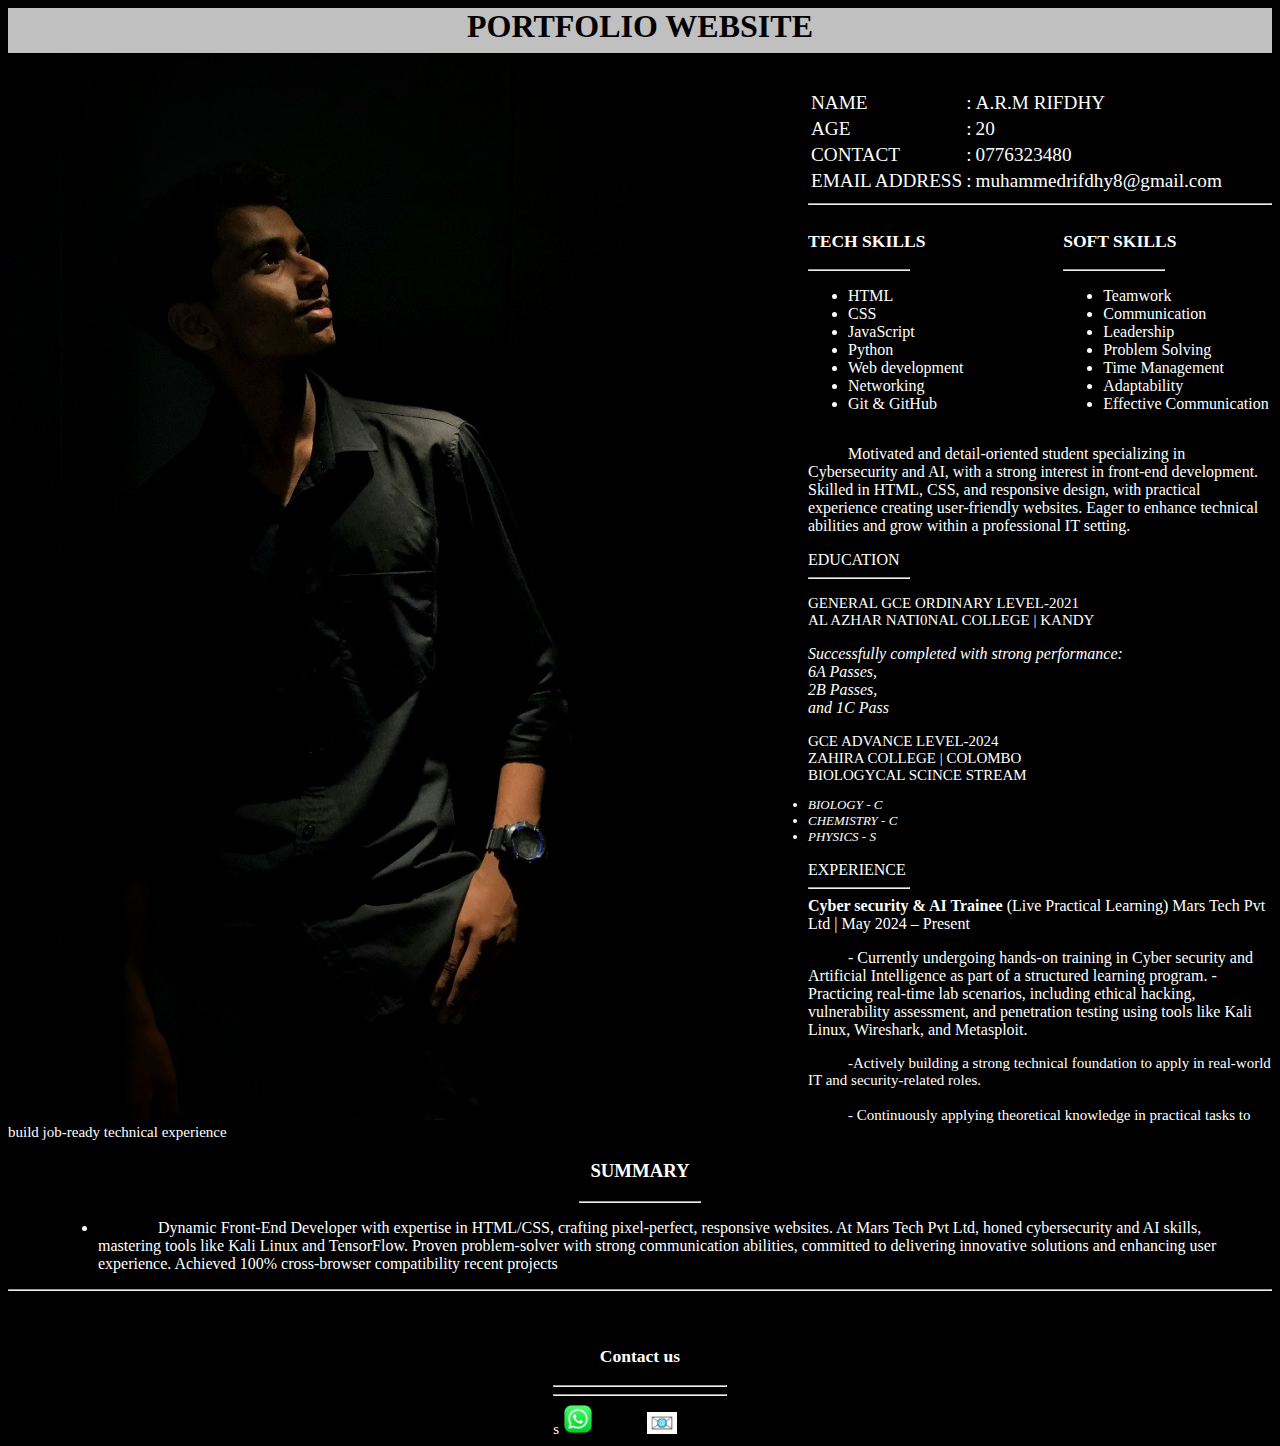
<file: Resume/index.html>
<link rel="stylesheet" href="style.css">
<body>
    <center style="background-color: silver; color: black; height: 1.2cm;"><h1>PORTFOLIO WEBSITE</h1></center>
    <img src="WhatsApp Image 2025-09-28 at 22.47.13_4d2a041b.jpg"  width="800px">
<br><br>
<table>
    <tr>
        <td>
            NAME  
        </td>
        <td>:</td>
        <td style=>A.R.M RIFDHY</td>
    </tr>
    <tr>
        <td>
            AGE
        </td>
        <td>:</td>
        <td>
            20
        </td>
    </tr>
    <tr>
        <td>CONTACT </td>
        <td>:</td>
        <td>0776323480</td>
    </tr>
    <tr>
        <td>EMAIL ADDRESS </td>
        <td>:</td>
        <td>muhammedrifdhy8@gmail.com</td>
    </tr>
    
</table>
<hr>


<div style="display: flex; justify-content: space-between;">
    <!-- TECH SKILLS -->
    <div style="width: 45%;">
        <h3>TECH SKILLS</h3> 
        <hr width="100" align="left">
        
        <ul style="font-size: 16;">
            <li>HTML</li>
            <li>CSS</li>
            <li>JavaScript</li>
            <li>Python</li>
            <li>Web development</li>
            <li>Networking</li>
            <li>Git & GitHub</li>
        </ul>
    </div>

    <!-- SOFT SKILLS -->
    <div style="width: 45%;">
        <h3>SOFT SKILLS</h3>
        <hr width="100" align="left">
        <ul style="font-size: 16;">
            <li>Teamwork</li>
            <li>Communication</li>
            <li>Leadership</li>
            <li>Problem Solving</li>
            <li>Time Management</li>
            <li>Adaptability</li>
            <li>Effective Communication</li>
        </ul>
    </div>
</div>


<p style="text-indent: 40px;">
      Motivated and detail-oriented student specializing in Cybersecurity and AI, with a strong interest in front-end development. Skilled in HTML, CSS, and responsive design, with practical experience creating user-friendly websites. Eager to enhance technical abilities and grow within a professional IT setting.
</p>
<h>EDUCATION</h><hr align="left" width="100">
<p>
    <div>GENERAL GCE ORDINARY LEVEL-2021<BR>
        AL AZHAR NATI0NAL COLLEGE | KANDY<br></div>
        <P style="font-style: italic;">Successfully completed with strong performance: <br> 6A Passes,<br>
2B Passes,<br> and 1C Pass 
</P>
<div>GCE ADVANCE LEVEL-2024<br>
ZAHIRA COLLEGE | COLOMBO<br>
BIOLOGYCAL SCINCE STREAM</div>
<ul style="font-style: italic; font-size: 13px;">
    <li>BIOLOGY - C</li>
    <LI>CHEMISTRY - C</LI>
    <li>PHYSICS - S </li>
</ul>

        
    </p>
<h>EXPERIENCE</h><hr align="left" width="100">
<b>Cyber security & AI Trainee</b> (Live Practical Learning) Mars Tech
Pvt Ltd | May 2024 – Present

<p style="text-indent: 40px;">
 - Currently undergoing hands-on training in Cyber security and Artificial
Intelligence as part of a structured learning program. - Practicing real-time
lab scenarios, including ethical hacking, vulnerability assessment, and
penetration testing using tools like Kali Linux, Wireshark, and Metasploit.<br>

<div style="text-indent: 40px;"> -Actively building a strong technical foundation to apply in real-world IT
and security-related roles.</div><br>
<div style="text-indent: 40px;">- Continuously applying theoretical knowledge in practical tasks to build
job-ready technical experience</div>
</p>
<center><h3>SUMMARY</h3></center><hr style="width: 120;"">
<ul class="SUMMARY">
<li style="text-indent: 60px;">Dynamic Front-End Developer with expertise in HTML/CSS, crafting
pixel-perfect, responsive websites. At Mars Tech Pvt Ltd, honed
cybersecurity and AI skills, mastering tools like Kali Linux and
TensorFlow. Proven problem-solver with strong communication
abilities, committed to delivering innovative solutions and enhancing
user experience. Achieved 100% cross-browser compatibility 
recent projects</li></ul>
<hr>
<center>
    <div class="contact">
        <h3>Contact us</h3>
        <hr>
        <hr>s

     <nav> <a  href="https://wa.me/+940766736677" target="_blank"> 
        <img src="15713434.png" width="30px">
    </a>
    </nav>
    <nav>

    <a  href="mailto:muhammedrifdhy8@gmail.com" target="_blank">
        <img src="OIP.jpg" width="30px"> 
    </a>
    </nav>
    </div>
    </center>

</body>
</file>
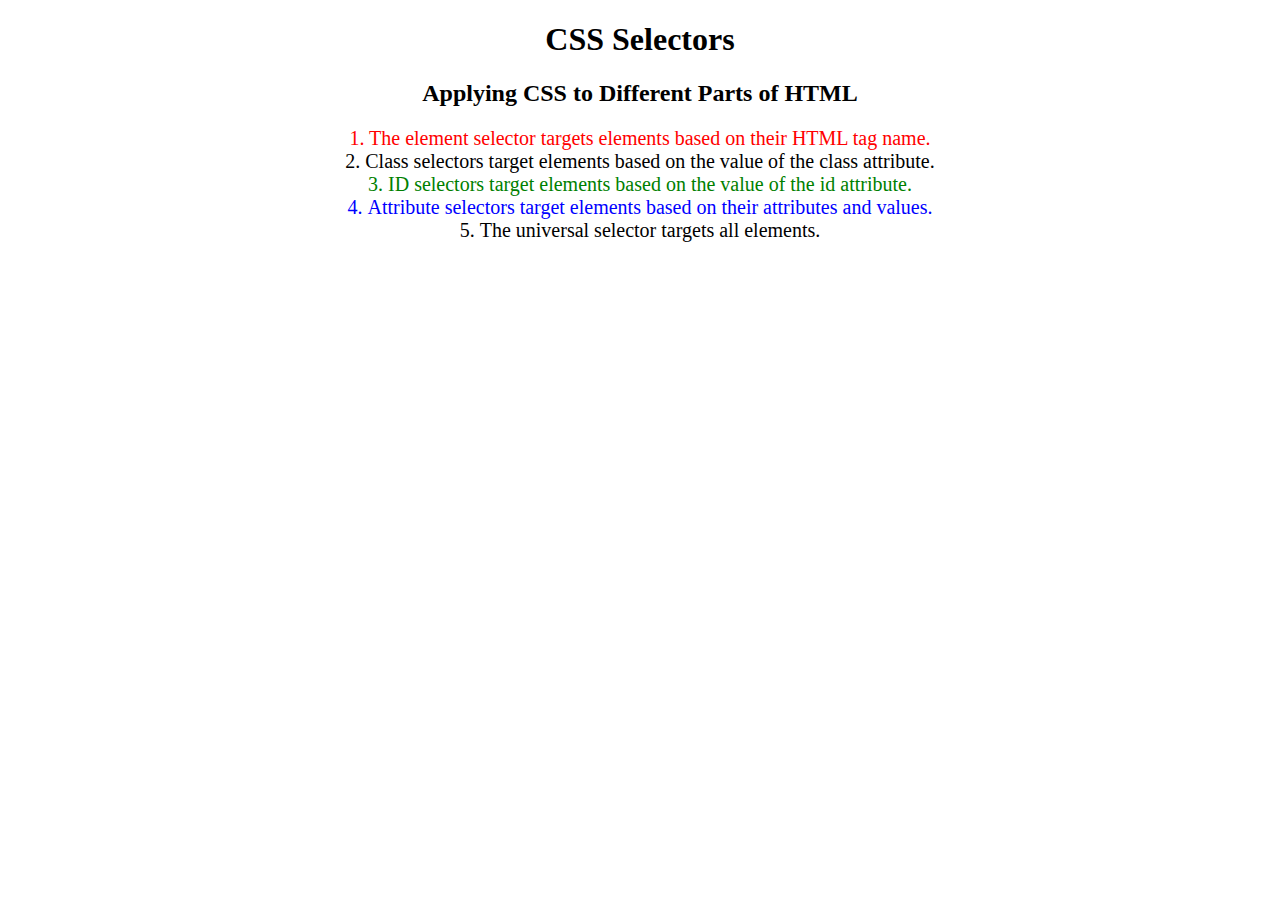
<file: 5.3+CSS+Selectors/5.3 CSS Selectors/index.html>
<!DOCTYPE html>
<html lang="en">

<head>
  <meta charset="UTF-8">
  <title>CSS Selectors</title>
  <link rel="stylesheet" href="./style.css" />
</head>

<body>
  <h1 style="text-align: center;">CSS Selectors</h1>  
  <h2>Applying CSS to Different Parts of HTML</h2>
  <!-- TODO 1: Set the CSS for all paragraph tags to "color: red" -->
  <p class="note">1. The element selector targets elements based on their HTML tag name.</p>

  <ol>
    <!-- TODO 2: Set the CSS for all elements with a class of "note" to "font-size: 20px" -->
    <li class="note" value="2">Class selectors target elements based on the value of the class attribute.</li>

    <!-- TODO 3: Set the CSS for the element with an id of "id-selector-demo" to "color: green" -->
    <li class="note" id="id-selector-demo" value="3">ID selectors target elements based on the value of the id
      attribute.</li>

    <!-- TODO 4: Set the CSS for the li elements that have the "value" attribute set to "4" to have "color: blue" -->
    <li class="note" value="4">Attribute selectors target elements based on their attributes and values.</li>

    <!-- TODO 5: Set all elements to have "text-align: center" -->
    <li class="note" value="5">The universal selector targets all elements.</li>
  </ol>

</body>

</html>
</file>
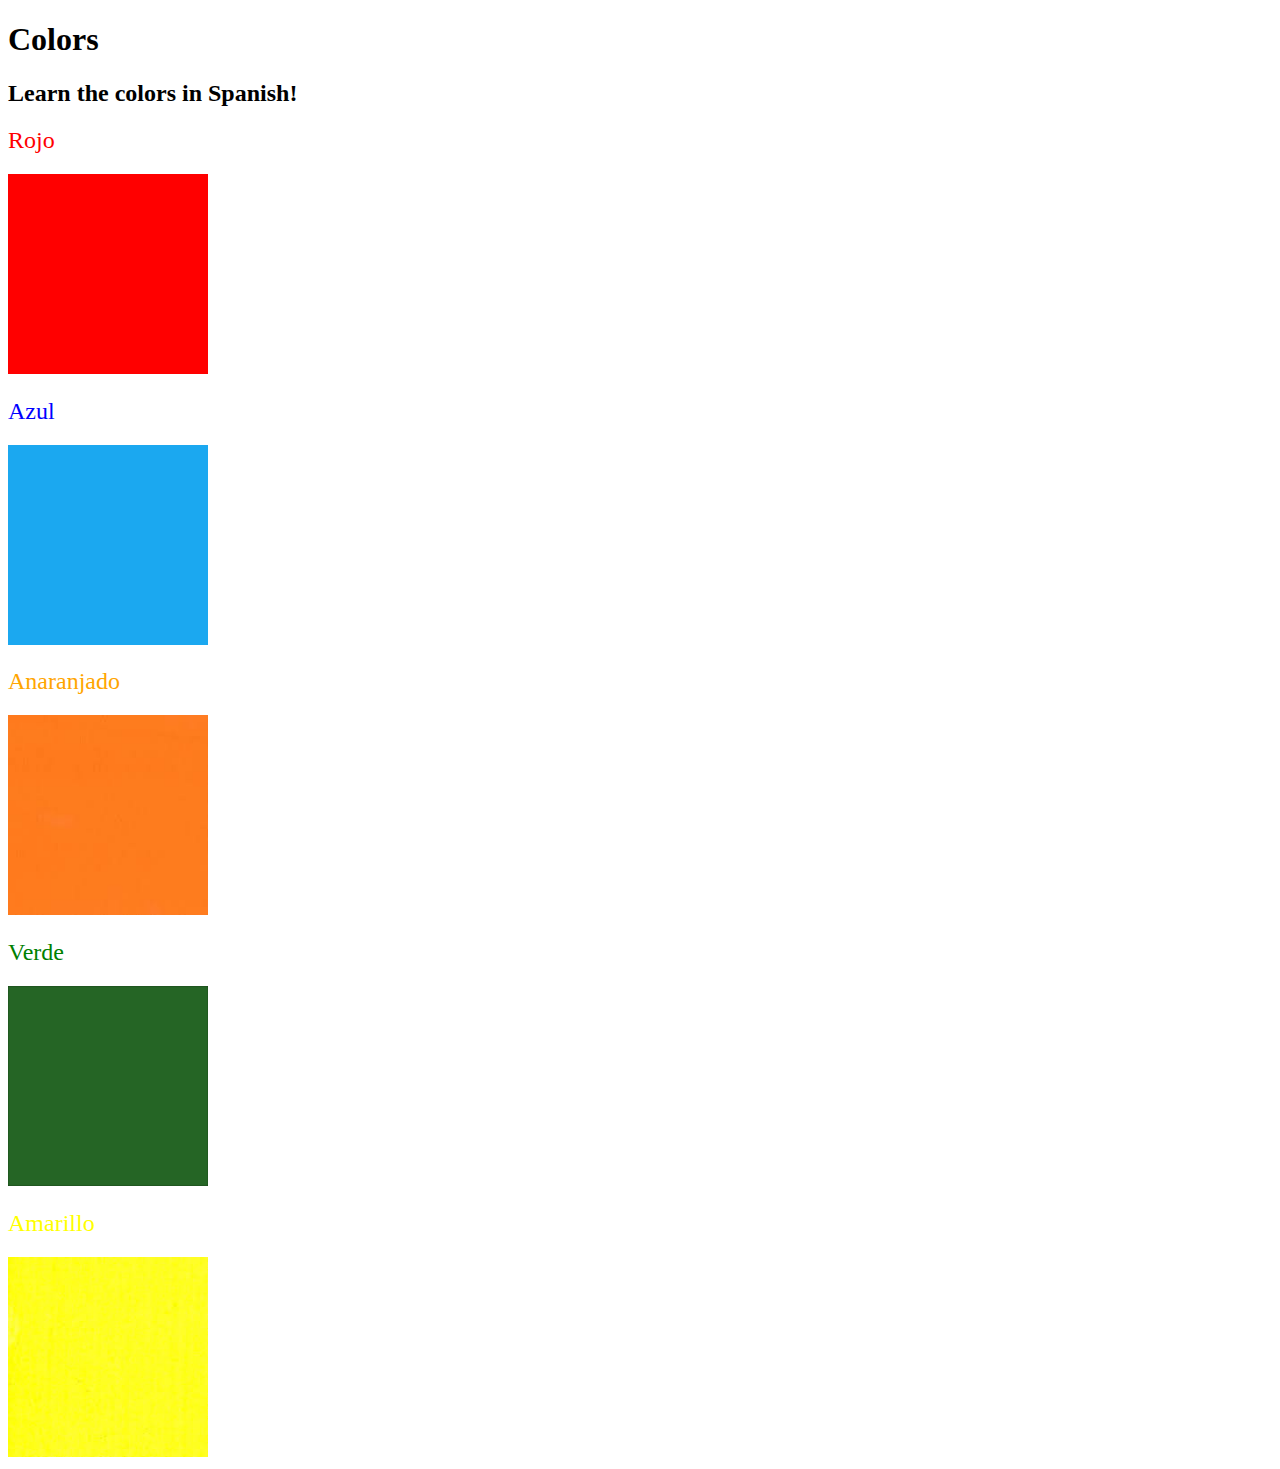
<file: Cyber Security/Full Stack Development/5.4+Color+Vocab+Project/index.html>
<!DOCTYPE html>
<html lang="en">
  <head>
    <meta charset="UTF-8" />
    <title>Spanish Vocabulary</title>
    <link rel="stylesheet" href="./style.css" />
  </head>

  <body>
    <h1>Colors</h1>
    <h2>Learn the colors in Spanish!</h2>
    <h2 class="color-title" id="red">Rojo</h2>
    <img src="./assets/images/red.png" alt="red" />

    <h2 class="color-title" id="blue">Azul</h2>
    <img src="./assets/images/blue.png" alt="blue" />

    <h2 class="color-title" id="orange">Anaranjado</h2>
    <img src="./assets/images/orange.png" alt="orange" />

    <h2 class="color-title" id="green">Verde</h2>
    <img src="./assets/images/green.png" alt="green" />

    <h2 class="color-title" id="yellow">Amarillo</h2>
    <img src="./assets/images/yellow.png" alt="yellow" />
  </body>
</html>

<!-- 
TODOs
IMPORTANT: You should not need to make ANY CHANGES to index.html
All code should be written in your CSS file.

1. Create a CSS file and incorporate it as an external stylesheet.
2. Use CSS to style each of the color titles to meaning. 
Hint: Use the id to help if you don't know the words in spanish.
3. Use CSS to change all the color titles to have "font-weight: normal;"
4. Use CSS (not HTML) to make all the images 200px heigh and 200px wide. 
Hint: 
https://developer.mozilla.org/en-US/docs/Web/CSS/height
https://developer.mozilla.org/en-US/docs/Web/CSS/width
-->
</file>
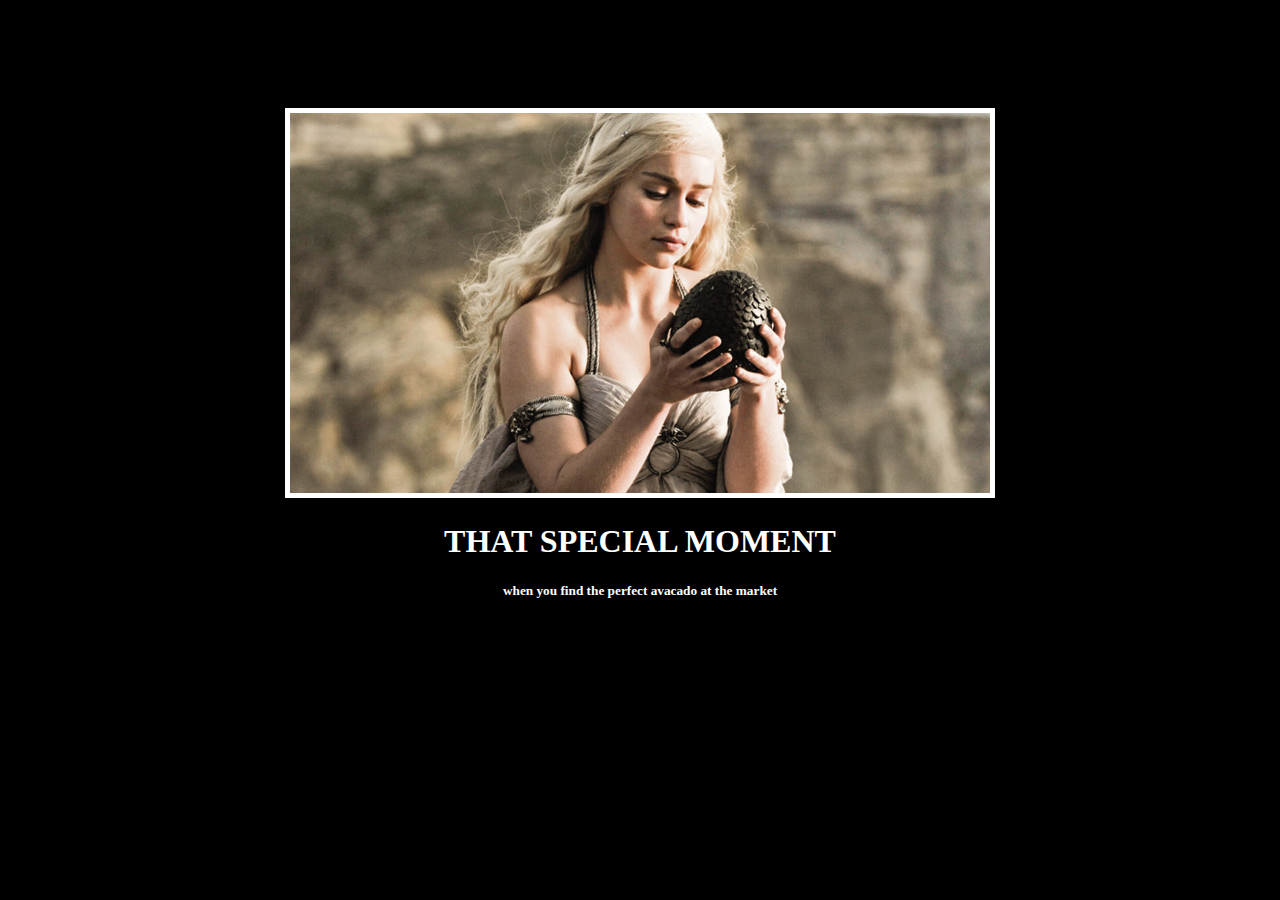
<file: Cyber Security/Full Stack Development/6.4 Motivation Meme Project/index.html>
<!-- 
  TODO: Create a motivational post website.
Style it how ever you like. 
Look at the goal image for inspiration.
But it must have the following features:
1. The main h1 text should be using the Regular Libre Baskerville Font from Google Fonts:
  https://fonts.google.com/specimen/Libre+Baskerville
2. The text should be white and background black.
3. Add your own image into the images folder inside assets. It should have a 5px white border.
4. The text should be center aligned.
5. Create a div to contain the h1, p and img elements. Adjust the margins so that the image and text are centered on the page. 
  Hint: You horizontally center a div by giving it a width of 50% and a margin-left of 25%.
  Hint: Set the image to have a width of 100% so it fills the div. 
6. Read about the text-transform property on MDN docs to make the h1 uppercase with CSS.
  https://developer.mozilla.org/en-US/docs/Web/CSS/text-transform 
-->
  <!DOCTYPE html>
  <html lang="en">
  <head>
    <meta charset="UTF-8">
    <meta name="viewport" content="width=device-width, initial-scale=1.0">
    <title>Document</title>
    <link rel="stylesheet" href="style.css">
  </head>
  <body>
    <img src="./assets/images/daenerys.jpeg">
    <h1> THAT SPECIAL MOMENT </h1>
    <h5>when you find the perfect avacado at the market</h5>
    
  </body>
  </html>
</file>
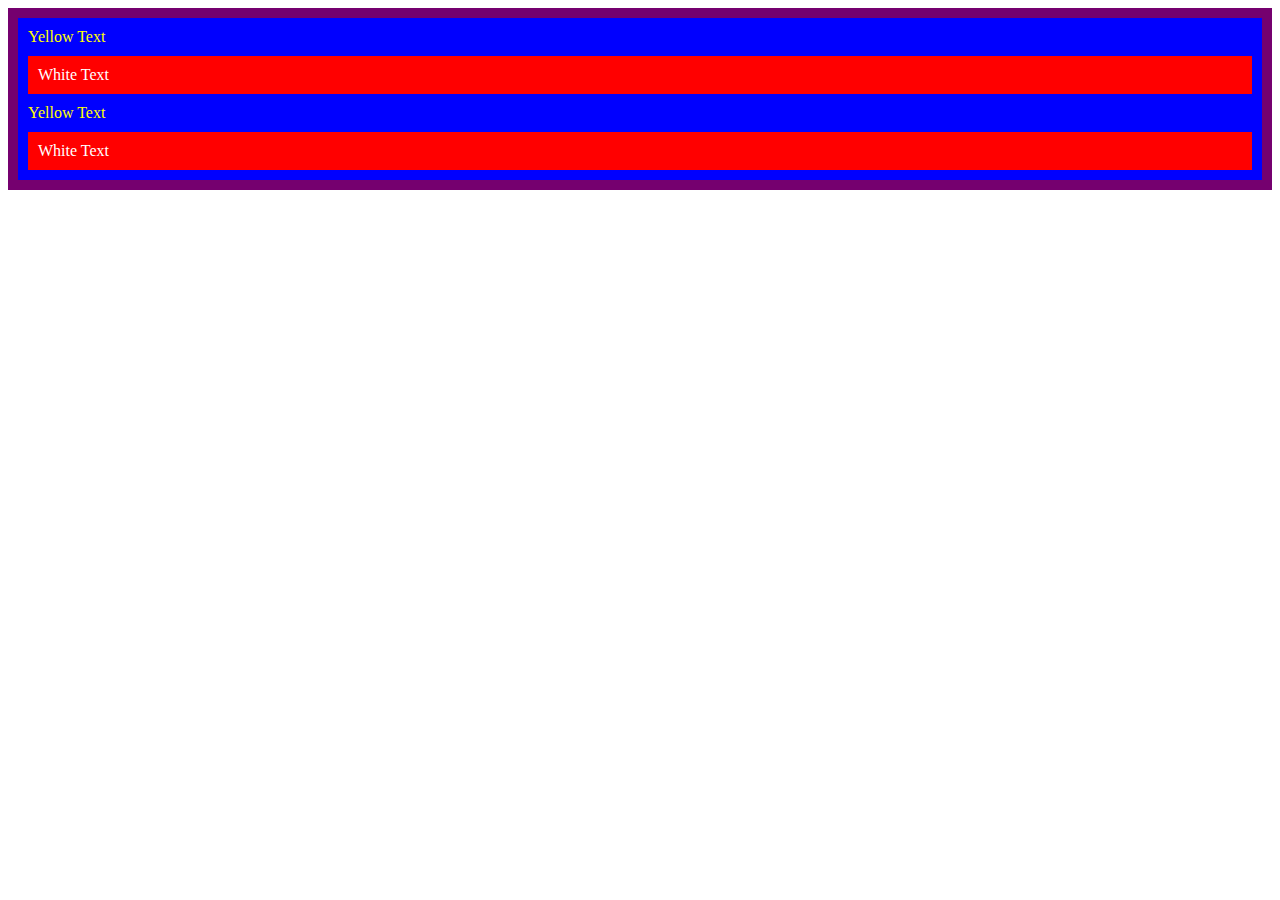
<file: Cyber Security/Full Stack Development/7.0+CSS+Cascade/index.html>
<!DOCTYPE html>
<html lang="en">

<head>
  <meta charset="UTF-8">
  <title>CSS Cascade</title>
  <link rel="stylesheet" href="./style.css">
</head>

<body>
  <div id="outer-box" class="box">

    <div class="box">
      <p>Yellow Text</p>
      <div class="box inner-box">
        <p class="white-text">White Text</p>
      </div>
    </div>

    <div class="box">
      <p>Yellow Text</p>
      <div class="box inner-box">
        <p class="white-text">White Text</p>
      </div>
    </div>
    
  </div>
</body>

</html>
</file>
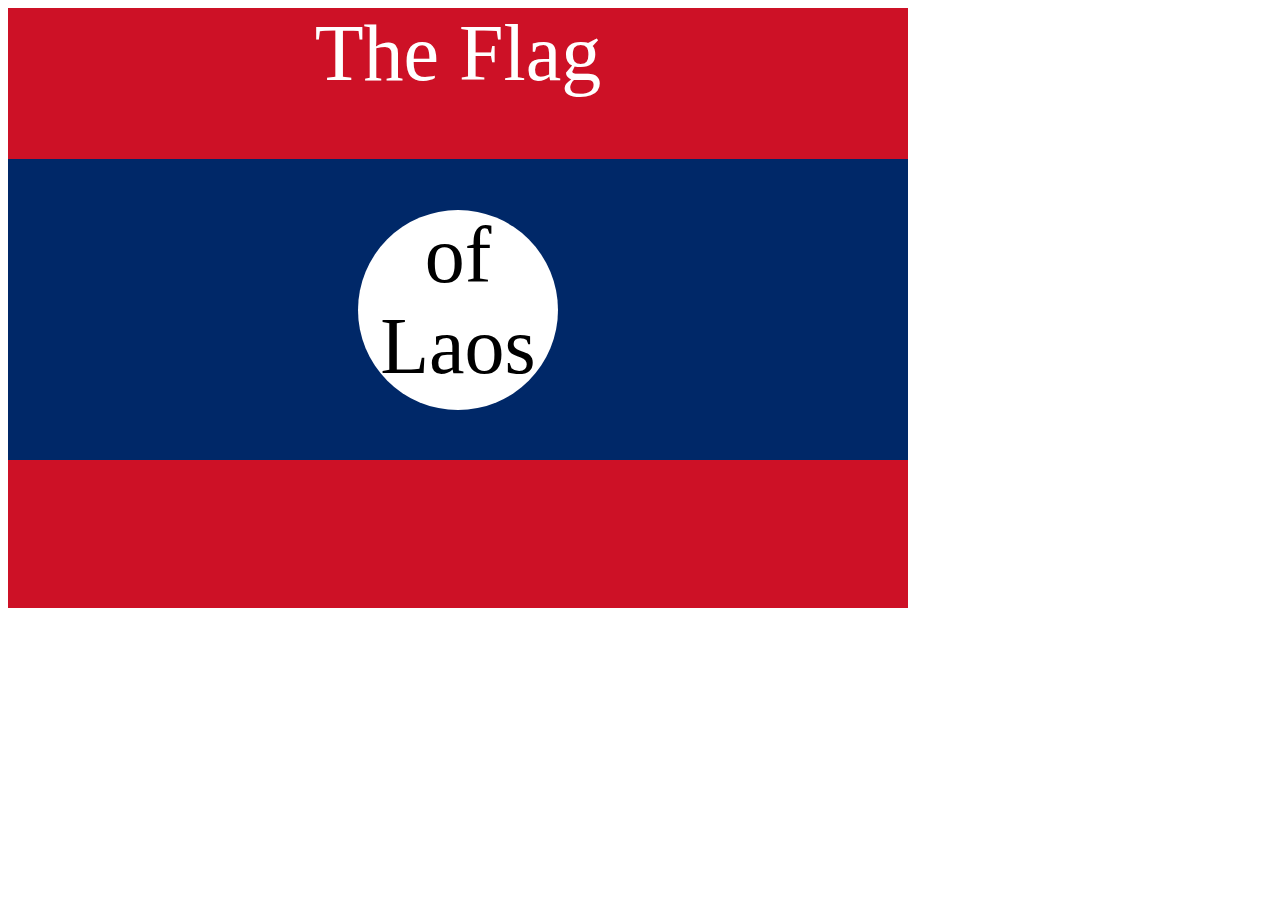
<file: Cyber Security/Full Stack Development/7.3 CSS Flag Project/index.html>
<!DOCTYPE html>
<html lang="en">

<head>
  <meta charset="UTF-8">
  <title>CSS Flag Project</title>
  <style>
    /* Write your CSS Code here */
    .flag{
      background-color: #CD1126;
      width: 900px;
      height: 600px;
      position: relative;
    }
  #theflag{
    text-align: center;
    color: white;
    font-size: 80px;
  }
#div1{
    background-color:  #002868; 
    width: 900px;
    height: 250px;
    margin-top: 60px;
    padding-top: 1.1px;
    padding-bottom: 50px;
}
#oflaos{
  border-radius: 50%; 
  background-color: rgb(255, 255, 255);
  font-size: 70px;
  text-align: center;
  width: 200px;
  height: 200px;
  margin-left: 350px;
  margin-top: 50px; 
}
p{
  color: black;
  font-size: 5rem;
  text-align: center;
  padding: 0;
  margin: 0;
}
  </style>
</head>

<!-- 
  IMPORTANT! Do not change any HTML
Don't add any classes/ids/elements 
Use what you know about combining selectors 
and CSS specificity instead.
Hint 1: The flag is 900px by 600px and the circle is 200px by 200px.
Hint 2: You can use CSS inspection to get the colors from
https://appbrewery.github.io/flag-of-laos/
-->

<body>
  <div class="flag">
    <p id="theflag">The Flag</p>
    <div id="div1">
      <div id="oflaos">
        <p>of Laos</p>
      </div>
    </div>
  </div>
</body>

</html>
</file>
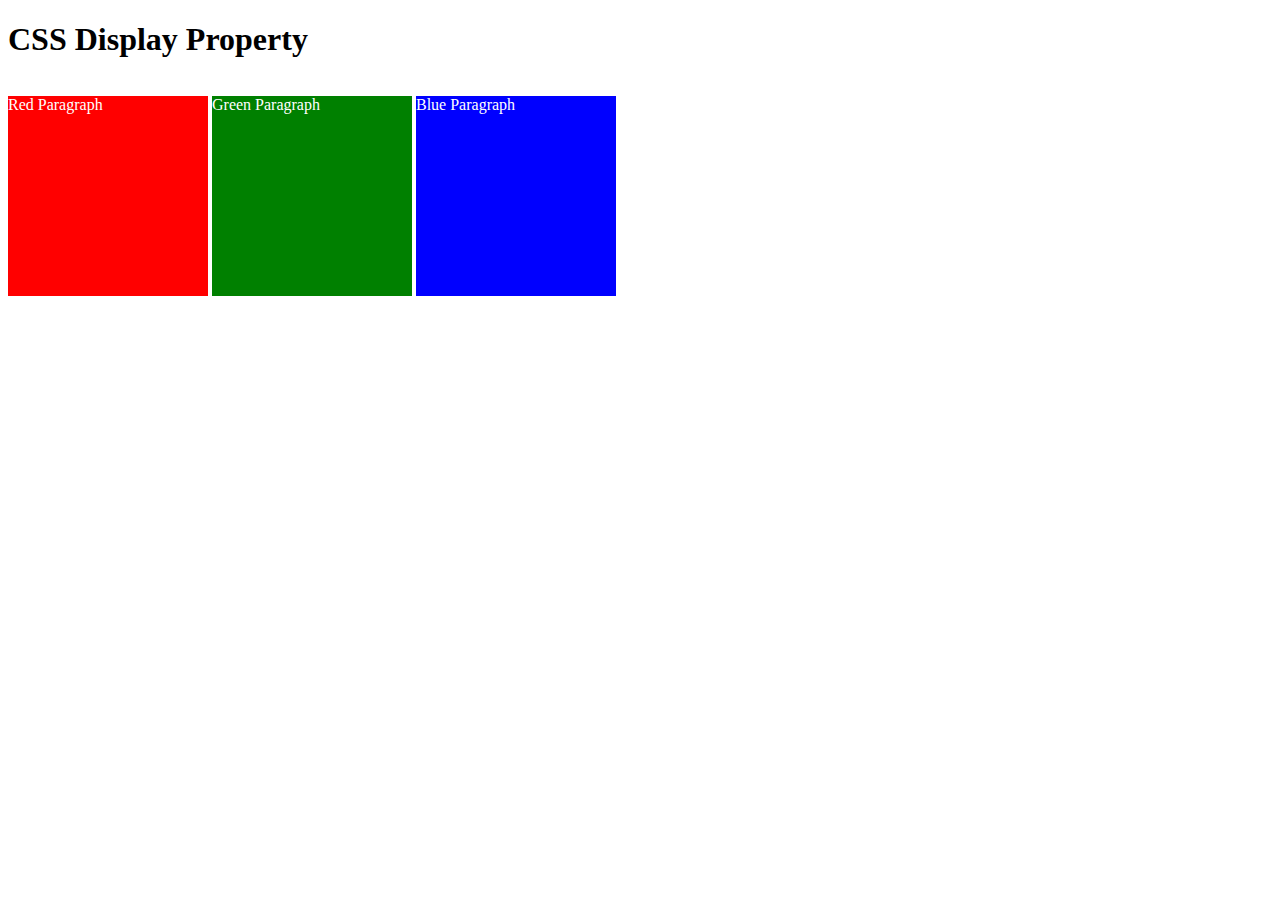
<file: Cyber Security/Full Stack Development/8.0 CSS Display/index.html>
<!DOCTYPE html>
<html>

<!-- 
  TODO
1. By changing only the display property of the CSS make all 3 squares line up horizontally like in goal1 image.
2. Change only the display property to make all 3 squares line up vertically like in goal2 image. 
-->

<head>
  <title>CSS Display Property Example</title>
  <style>
    p {
      color: white;
    }

    .red {
      display: inline-block;
      width: 200px;
      height: 200px;
      background-color: red;
    }

    .green {
      display: inline-block;
      width: 200px;
      height: 200px;
      background-color: green;
    }

    .blue {
      display: inline-block;
      width: 200px;
      height: 200px;
      background-color: blue;
    }
  </style>
</head>


<body>
  <h1>CSS Display Property</h1>
  <p class="red">Red Paragraph </p>
  <p class="green">Green Paragraph</p>
  <p class="blue">Blue Paragraph</p>
</body>

</html>
</file>
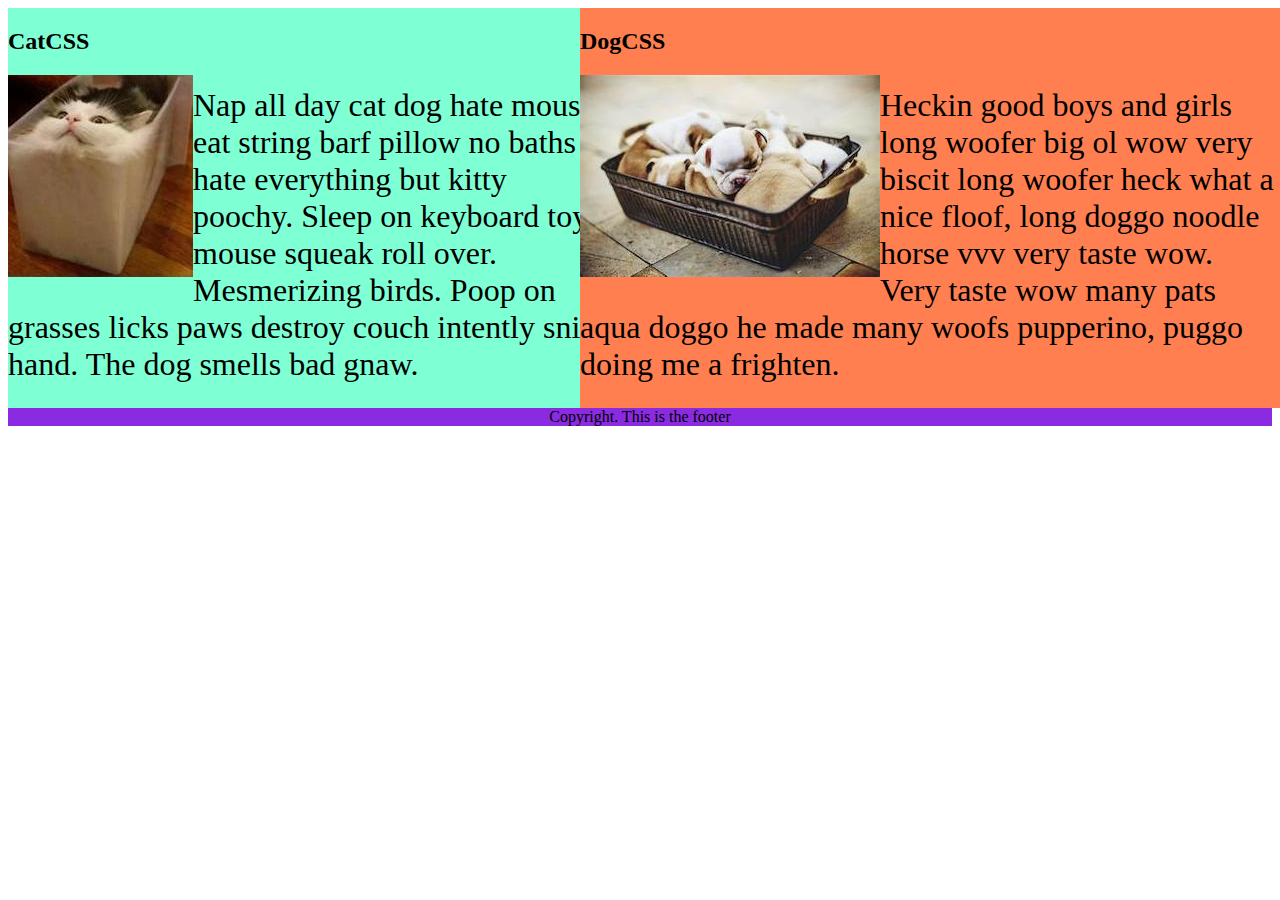
<file: Cyber Security/Full Stack Development/8.1 CSS Float/index.html>
<!DOCTYPE html>
<html lang="en">

<!-- TODO
1. Make both paragraph elements wrap around the image.
2. Use Float to move the cat div to the left and the dog div to the right.
3. Use clear to make the footer go below both the cat and dog div. -->

<head>
  <meta charset="UTF-8">
  <title>CSS Float</title>
  <style>
    div {
      display: inline-block;
    }

    p {
      font-size: 2em;
    }
    img {
      float: left;
    }

    .cat {
      background-color: aquamarine;
      display: inline-block;
      width:600px;
      height: 400px;
    }

    .dog {
      background-color: coral;
      display: inline-block;
      width:700px;
      height: 400px;
      position: absolute;
      right: 0px;
    }

    footer {
      text-align: center;
      background-color: blueviolet;
    }
  .first-paragraph{
    display: block;
    
  }
  .second-paragraph{
    display: block;
  }
  
  </style>
</head>

<body>
  <div class="cat">
    <h2>CatCSS</h2>

    <img src="cat.jpeg" alt="cat in a box" />
    <p class="first-paragraph">Nap all day cat dog hate mouse eat string barf pillow no baths hate everything but kitty
      poochy. Sleep on keyboard
      toy
      mouse squeak roll over. Mesmerizing birds. Poop on grasses licks paws destroy couch intently sniff hand. The dog
      smells
      bad gnaw.</p>
  </div>

  <div class="dog">
    <h2>DogCSS</h2>
    <img src="dog.jpeg" alt="dogs in a box" />
    <p class="second-paragraph">Heckin good boys and girls long woofer big ol wow very biscit long woofer heck what a
      nice
      floof, long doggo noodle
      horse vvv very taste wow. Very taste wow many pats aqua doggo he made many woofs pupperino, puggo doing me a
      frighten.</p>
  </div>

  <footer>Copyright. This is the footer</footer>
</body>

</html>
</file>
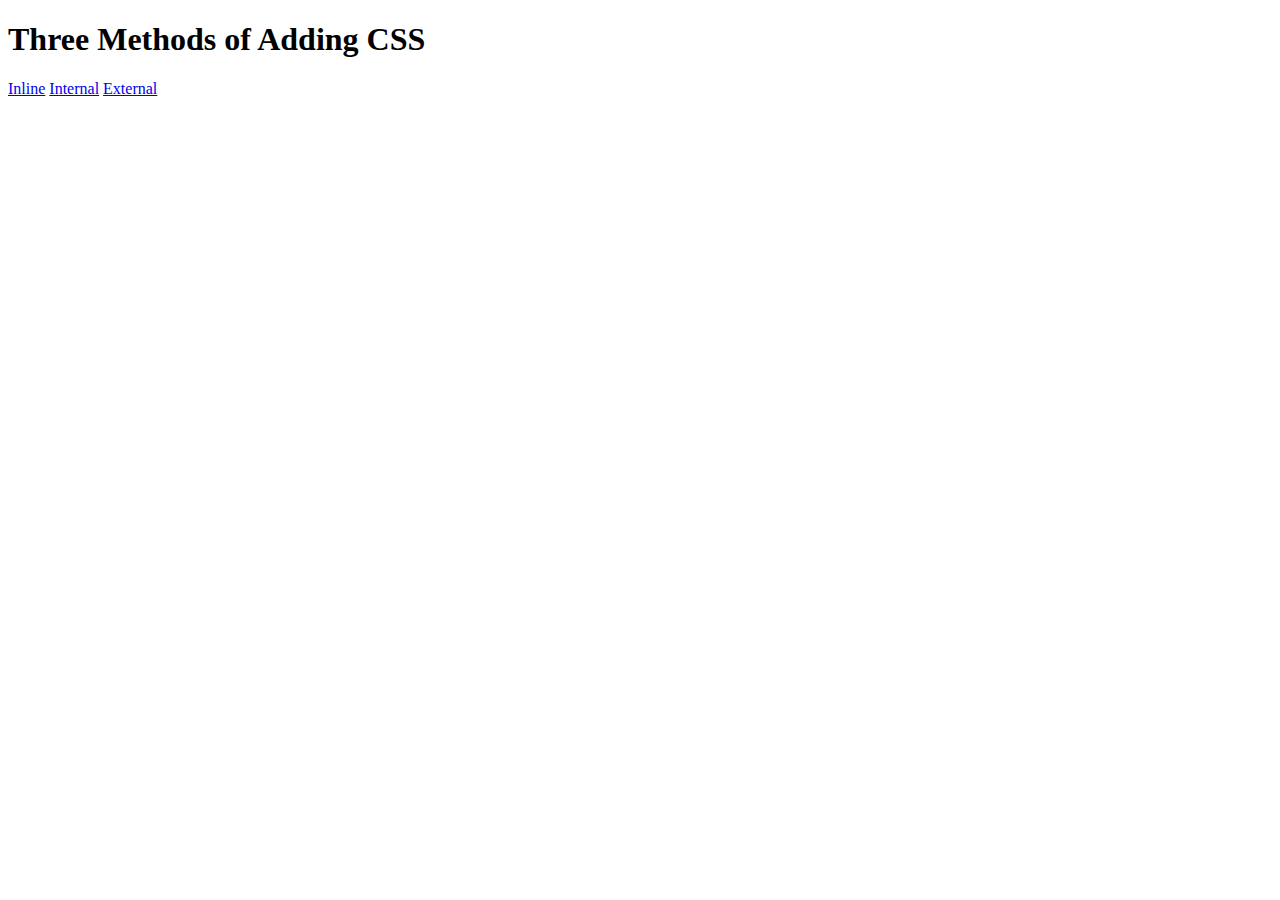
<file: Cyber Security/Full Stack Development/5.1+Adding+CSS/5.1. Adding CSS/index.html>
<!DOCTYPE html>
<html lang="en">

<head>
  <meta charset="UTF-8">
  <title>Adding CSS</title>
</head>

<body>
  <h1>Three Methods of Adding CSS</h1>
  <!-- Create 3 Links to The 3 Webpages: inline, internal and external -->
   <a href="./inline.html">Inline</a>
   <a href="./internal.html">Internal</a>
   <a href="./external.html">External</a>
</body>

</html>
</file>
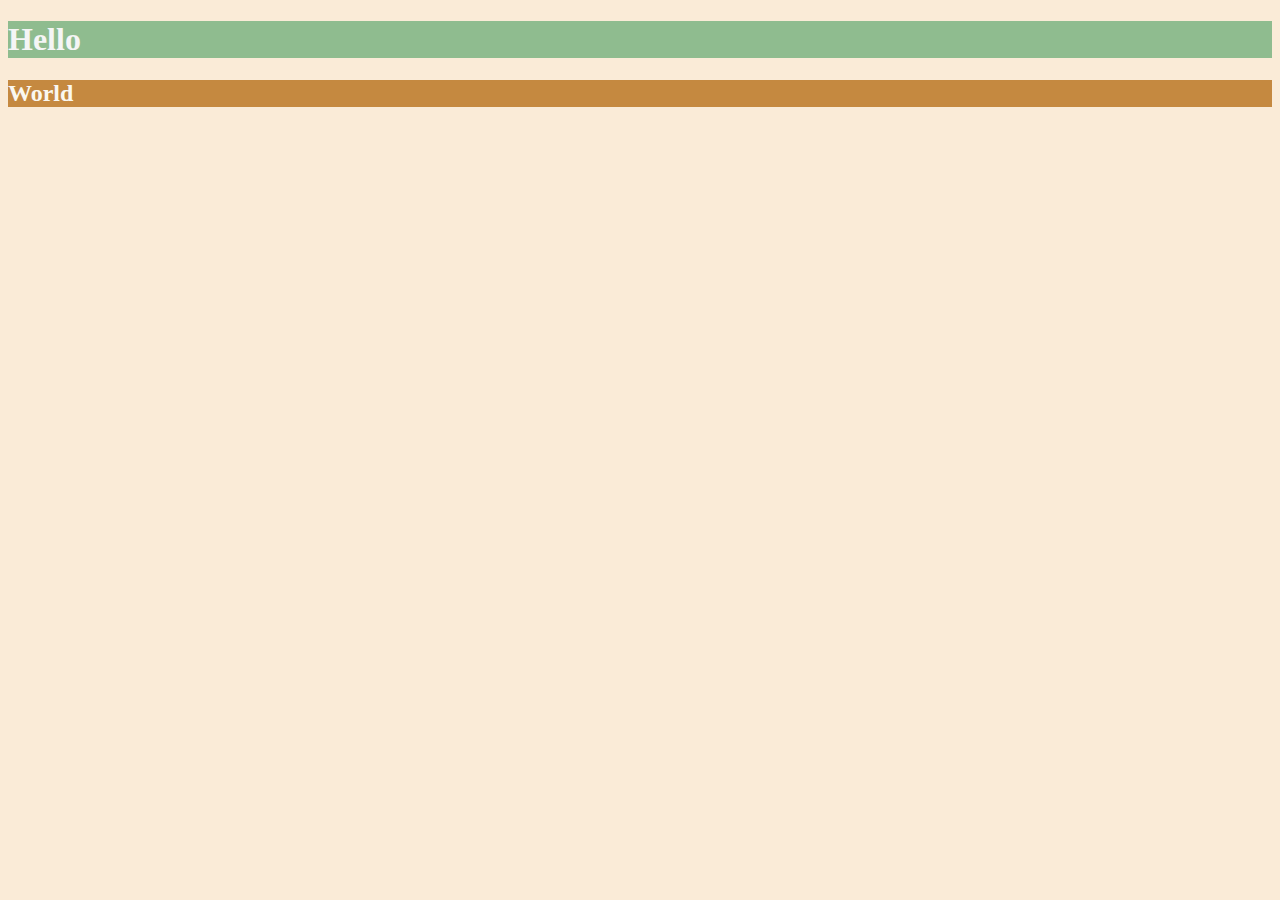
<file: Cyber Security/Full Stack Development/6.0+CSS+Colors/6.0 CSS Colors/index.html>
<!DOCTYPE html>
<html lang="en">

<head>
  <meta charset="UTF-8">
  <title>Colors</title>
  <style>
  /* Write your CSS code here. */
    /* 1. Make the background of the webpage "antiquewhite"
    2. Make the h1 "whitesmoke"
    3. Make the background of the h1 "darkseagreen"
    4. Make the h2 #FAF8F1
    5. Make the background of the h2 "#C58940" */
  </style>
  <style>
    html{
      background-color: antiquewhite;
    }
    h1{
      color: whitesmoke;
      background-color: darkseagreen;
    }
    h2{
      color: #FAF8F1;
      background-color: #C58940;
    }

  </style>
</head>

<body>
  <h1>Hello</h1>
  <h2>World</h2>
</body>

</html>
</file>
<file: Resume/style.css>
*{
    cursor: pointer;
}


body{
    color: white; background-color: black;
}
img{
    float: left;
}
h2{
    font-style: oblique ;
}
table{
    font-size: larger;
}
p{
    font-style: initial;
}
div{
    font-size: 15;
}
.contact{
    padding-top: 30px;
    display: inline-block;
     margin-: 100px;
    
}
nav{
    
    display: inline-block;
    margin-right: 50px;
}
.summary{
    margin-left: 50px; margin-right: 50px;

}

footer{
    clear : left
}
</file>
<file: 5.3+CSS+Selectors/5.3 CSS Selectors/style.css>
ol {
  margin-left: -40px;
  margin-top: -20px;
  list-style-position: inside;
}

/* Write your CSS below, don't change the rules above. */

*{
  text-align: center;
}

p{
  color: red;
}
.note{
  font-size: 20px;
}
#id-selector-demo{
  color: green;
}

li[value="4"]{
  color: blue;
}
</file>
<file: Cyber Security/Full Stack Development/5.4+Color+Vocab+Project/style.css>
#red{
    color: red;
}
#blue{
    color: blue;
}
#orange{
    color: orange;
}
#green{
    color: green;
}
#yellow{
    color: yellow;
}
.color-title{
    font-weight: normal;
}
img{
    width: 200px;
    height: 200px;
}
</file>
<file: Cyber Security/Full Stack Development/6.4 Motivation Meme Project/style.css>
html{
    background-color: black;
    color: white;
}
*{
    text-align: center;
}
img{
    border: 5px solid;
    margin-top: 100px; 
}
</file>
<file: Cyber Security/Full Stack Development/7.0+CSS+Cascade/style.css>
/* Don't change the existing CSS.

.box {
  background-color: blue;
  padding: 10px;
}

p {
  color: yellow;
  margin: 0;
  padding: 10px;
  padding-bottom: 0px;

}

#outer-box{
 background-color: rgb(117, 0, 111); width: 500px;
  
}

.white-text{
  background-color: red; color: white;
   padding: 10px; 
} */

#outer-box{
  background-color: blue;
  border: 10px solid rgb(117,0,111);
}
.box > p{
  color: yellow;
  margin: 10px;
}
p.white-text{
  color: white;
  background-color: red;
  padding: 10px;
  margin: 10px;
}
</file>
